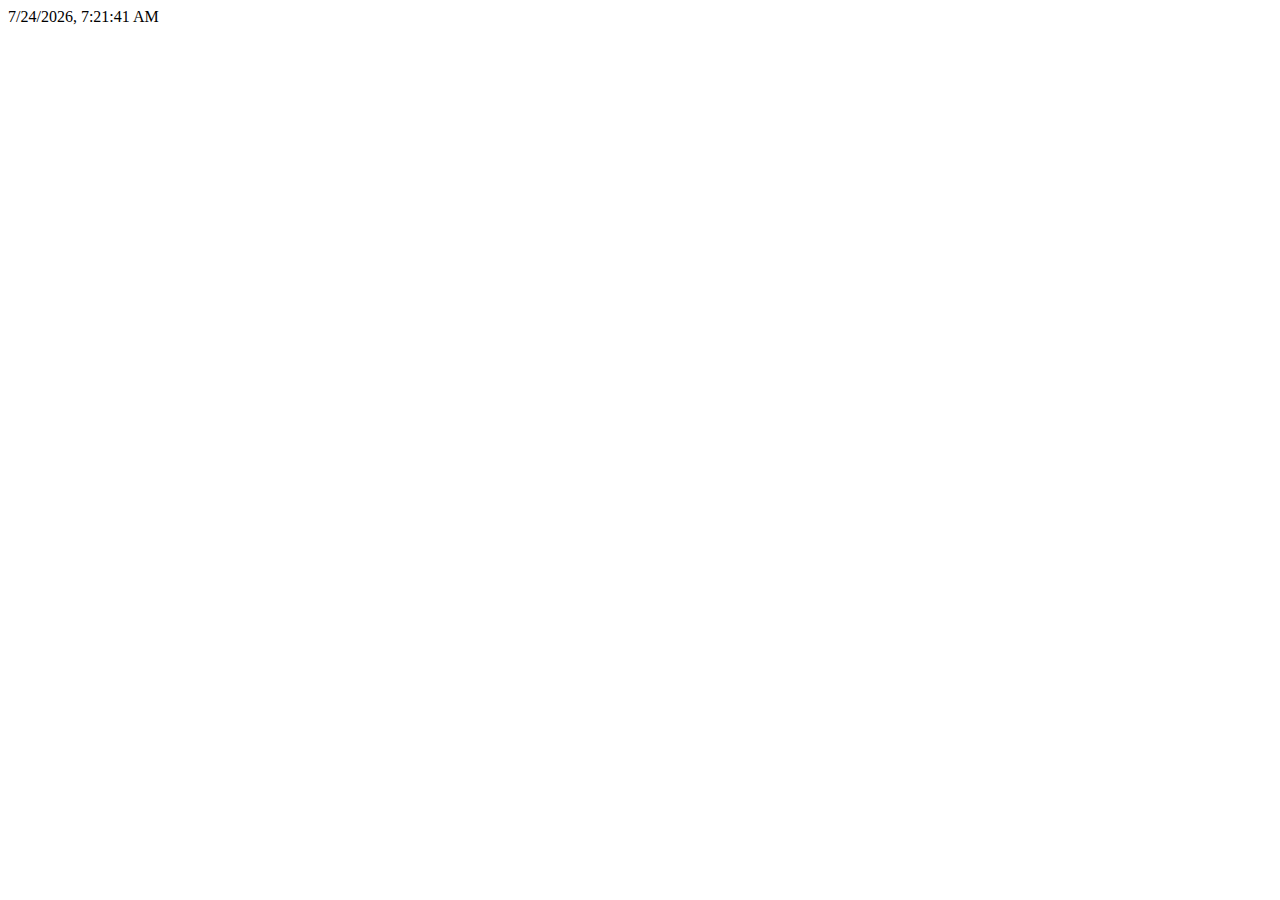
<file: blogs/codeSnippet/reactExample/logger/index.html>
<!DOCTYPE html>
<html>

  <head>
    <script src="../../libs/react.js"></script>
    <script src="../../libs/react-dom.js"></script>
  </head>

  <body>
    <div class="container-fluid">
      <div id="content"></div>
      <script src="js/logger.js"></script>
      <script src="js/content.js"></script>
      <script src="js/script.js"></script>
    </div>
  </body>

</html>
</file>
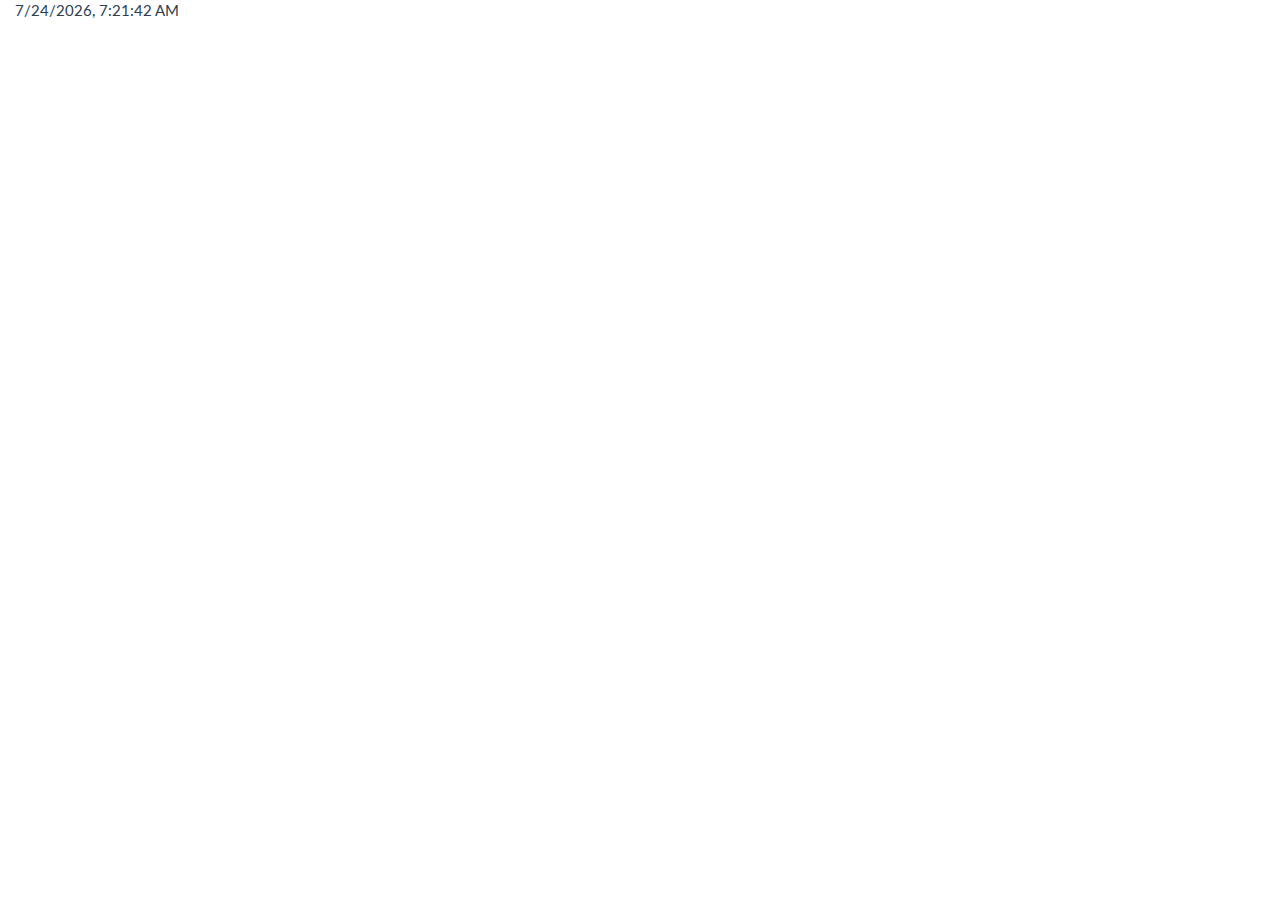
<file: blogs/2018/11/example/logger/index.html>
<!DOCTYPE html>
<html>

  <head>
    <script src="js/react.js"></script>
    <script src="js/react-dom.js"></script>
    <link rel="stylesheet" href="css/bootstrap.css">
  </head>

  <body>
    <div class="container-fluid">
      <div id="content"></div>
      <script src="js/logger.js"></script>
      <script src="js/content.js"></script>
      <script src="js/script.js"></script>
    </div>
  </body>

</html>
</file>
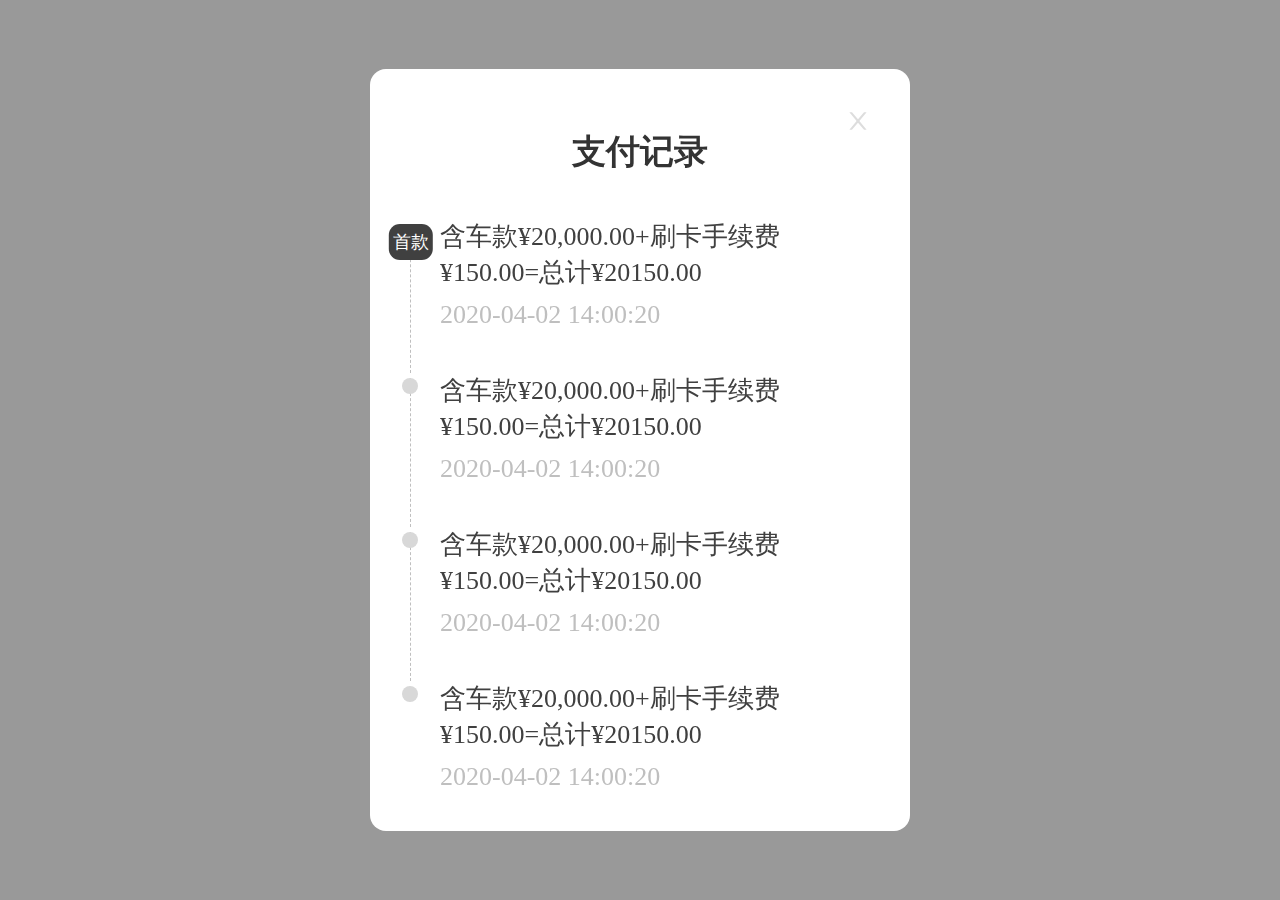
<file: blogs/2020/static/jilu.html>
<!DOCTYPE html>
<html lang="en">

<head>
    <meta charset="UTF-8">
    <meta name="viewport" content="width=device-width, initial-scale=1.0">
    <meta http-equiv="X-UA-Compatible" content="ie=edge">
    <script>
        !function (e, t) { function n() { t.body ? t.body.style.fontSize = 12 * o + "px" : t.addEventListener("DOMContentLoaded", n) } function i(t) { var t = t ? t : 750, n = e.innerWidth / t * 100; return e.innerWidth > t ? (n = 50, d.style.maxWidth = t + "px", d.style.margin = "0 auto", void (d.style.fontSize = "100px")) : void (d.style.fontSize = n + "px") } var d = t.documentElement, o = e.devicePixelRatio || 1; if (n(), i(750), e.addEventListener("resize", function () { i(750) }), e.addEventListener("pageshow", function (e) { e.persisted && i(750) }), o >= 2) { var a = t.createElement("body"), r = t.createElement("div"); r.style.border = ".5px solid transparent", a.appendChild(r), d.appendChild(a), 1 === r.offsetHeight && d.classList.add("hairlines"), d.removeChild(a) } }(window, document);
    </script>
    <title>Document</title>
    <style type="text/css">
        .v2-payment-record {
            padding: .28rem .3rem;
            font-size: .32rem;
            color: rgba(64, 64, 64, 1);
        }

        .arrows-left {
            display: inline-block;
            height: .24rem;
            color: #BFBFBF;
            float: right;
            margin-top: .12rem;
        }

        .v2-payment-record-detail {
            position: fixed;
            top: 0;
            bottom: 0;
            left: 0;
            right: 0;
            background: rgba(0, 0, 0, .4);
            z-index: 10;
            display: flex;
        }

        .payment-record {
            width: 5.4rem;
            background-color: #fff;
            border-radius: .16rem;
            margin: auto;
        }

        h3 {
            font-size: .34rem;
            color: rgba(51, 51, 51, 1);
            text-align: center;
            position: relative;
            padding: .6rem .4rem .4rem .4rem;
            margin: 0;
        }

        .record-close-btn {
            position: absolute;
            top: .4rem;
            right: .4rem;
            width: .24rem;
            color: #DDD;
        }

        .payment-record-items {
            overflow: auto;
            overflow-x: hidden;
            padding: 0 .4rem;
            max-height: 8rem;
        }

        .payment-record-items :not(:last-child) .record-item-dashed {
            position: absolute;
            left: 0;
            top: .05rem;
            bottom: -.04rem;
            /*高度与section挂钩*/
            border-left: 1px dashed #BFBFBF;

        }

        .payment-record-items :last-child .record-item-dashed {
            display: none;
        }

        .record-node {
            width: .16rem;
            height: .16rem;
            background: rgba(216, 216, 216, 1);
            border-radius: .08rem;
            position: absolute;
            left: 0;
            top: .05rem;
            transform: translateX(-50%);
            z-index: 10;
        }

        .record-node-content {
            position: absolute;
            font-size: .18rem;
            font-weight: 400;
            color: white;
            background-color: #404040;
            border-radius: .11rem;
            padding: .04rem .04rem;
            white-space: pre;
            font-style: normal;
            transform: translateX(-30%);
        }

        .payment-record-item {
            font-size: .26rem;
            font-weight: 400;
            color: rgba(64, 64, 64, 1);
            line-height: .28rem;
            padding-bottom: .4rem;
            padding-left: .3rem;
            position: relative;
        }

        .payment-record-content {
            font-size: .26rem;
            color: rgba(64, 64, 64, 1);
            line-height: .36rem;
            margin-bottom: .1rem;
            margin-top: .04rem;
        }

        .payment-record-date {
            font-size: .26rem;
            font-weight: 400;
            color: rgba(191, 191, 191, 1);
        }
    </style>
</head>

<body>
    <div class='v2-payment-record-detail'>
        <!-- <div class='v2-payment-record'>支付记录
            <svg viewBox="64 64 896 896" onClick={this.onShowRecordDetailEvent} focusable="false" class="arrows-left"
                data-icon="right" fill="currentColor" aria-hidden="true">
                <path
                    d="M765.7 486.8L314.9 134.7A7.97 7.97 0 00302 141v77.3c0 4.9 2.3 9.6 6.1 12.6l360 281.1-360 281.1c-3.9 3-6.1 7.7-6.1 12.6V883c0 6.7 7.7 10.4 12.9 6.3l450.8-352.1a31.96 31.96 0 000-50.4z">
                </path>
            </svg>
        </div> -->
        <div class='payment-record'>
            <h3>支付记录<svg viewBox="64 64 896 896" focusable="false" class="record-close-btn" fill="currentColor"
                    aria-hidden="true">
                    <path
                        d="M563.8 512l262.5-312.9c4.4-5.2.7-13.1-6.1-13.1h-79.8c-4.7 0-9.2 2.1-12.3 5.7L511.6 449.8 295.1 191.7c-3-3.6-7.5-5.7-12.3-5.7H203c-6.8 0-10.5 7.9-6.1 13.1L459.4 512 196.9 824.9A7.95 7.95 0 00203 838h79.8c4.7 0 9.2-2.1 12.3-5.7l216.5-258.1 216.5 258.1c3 3.6 7.5 5.7 12.3 5.7h79.8c6.8 0 10.5-7.9 6.1-13.1L563.8 512z">
                    </path>
                </svg></h3>
            <div class='payment-record-items'>
                <!-- <div class='record-item-dashed'></div> -->
                <section class='payment-record-item'>
                    <p class='payment-record-content'>含车款¥20,000.00+刷卡手续费¥150.00=总计¥20150.00</p>
                    <i class='record-node'><span class="record-node-content">首款</span></i><span class='record-item-dashed'></span>
                    <span class='payment-record-date'>2020-04-02 14:00:20</span>
                </section>
                <section class='payment-record-item'>
                    <p class='payment-record-content'>含车款¥20,000.00+刷卡手续费¥150.00=总计¥20150.00</p>
                    <i class='record-node'></i><span class='record-item-dashed'></span>
                    <span class='payment-record-date'>2020-04-02 14:00:20</span>
                </section>
                <section class='payment-record-item'>
                    <p class='payment-record-content'>含车款¥20,000.00+刷卡手续费¥150.00=总计¥20150.00</p>
                    <i class='record-node'></i><span class='record-item-dashed'></span>
                    <span class='payment-record-date'>2020-04-02 14:00:20</span>
                </section>
                <section class='payment-record-item'>
                    <p class='payment-record-content'>含车款¥20,000.00+刷卡手续费¥150.00=总计¥20150.00</p>
                    <i class='record-node'></i><span class='record-item-dashed'>尾款</span>
                    <span class='payment-record-date'>2020-04-02 14:00:20</span>
                </section>
            </div>
        </div>

    </div>
</body>

</html>
</file>
